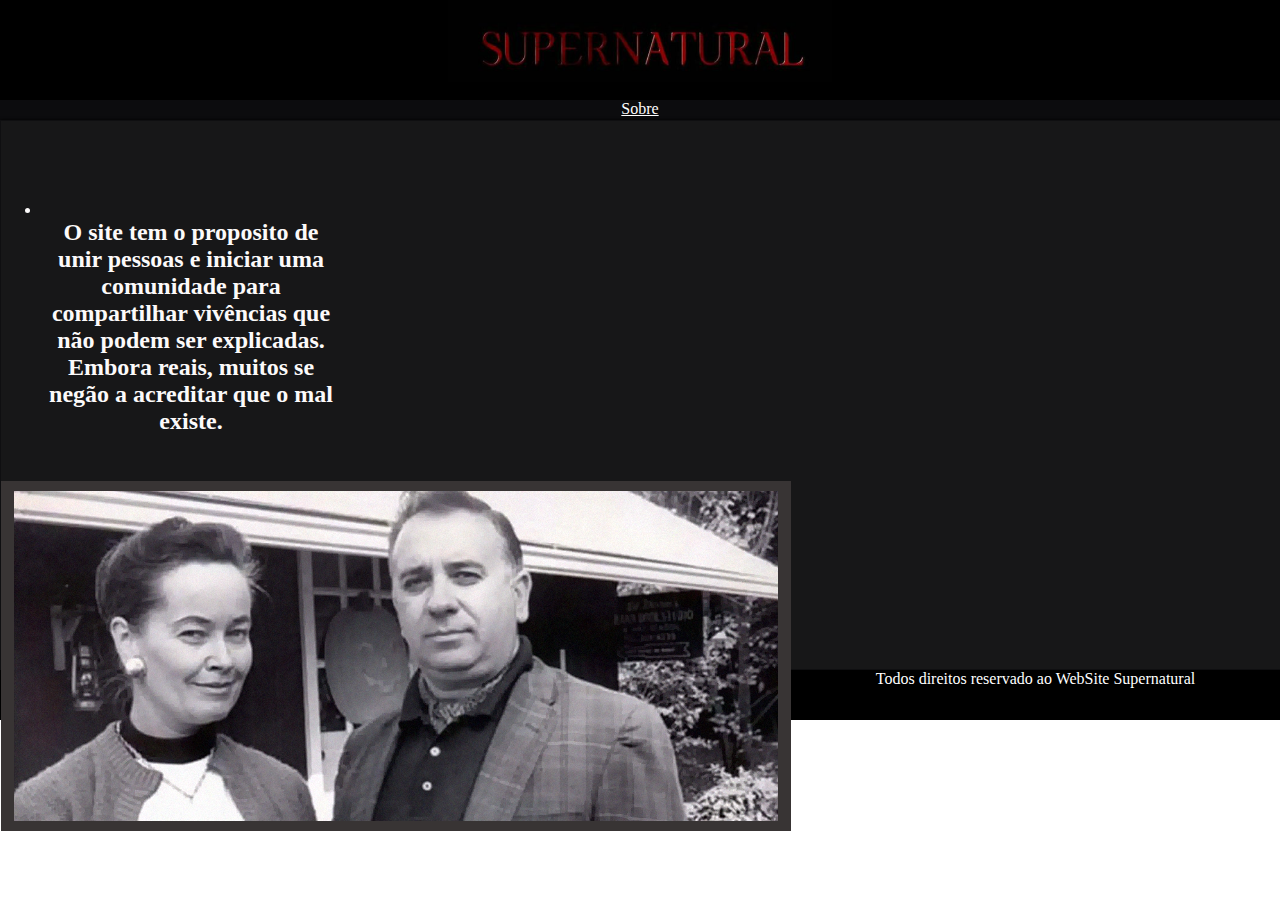
<file: atividade1/index.html>
<!DOCTYPE html>
<html lang="en">
<head>
    <meta charset="UTF-8">
    <meta name="viewport" content="width=device-width, initial-scale=1.0">
    <title>Document</title>
    <link rel="stylesheet" href="index.css">
</head>
<body>
    <header align="center">  <img src="img/Captura de tela 2023-08-29 202128.png" alt="logo" width="30%"></header>
    <nav > <a href="pagina2.html">Sobre</a> <a href="#"></a></nav>
    <section>
        <aside>
            <ul>
                <li>
                    <br>
                    <h2>
                        O site tem o proposito de unir pessoas e iniciar uma comunidade para compartilhar vivências que não podem ser explicadas. Embora reais, muitos se negão a acreditar que o mal existe.
                    </h2>
                </li>
            </ul>
            <br>
            <br>
        </aside>
        
        <article>
            
            <img src="img/ed e lorrane.png" alt="ed e lorrane warren">
        </article>
    </section>
    <footer align="center"> Todos direitos reservado ao  WebSite Supernatural</footer>
</body>
</html>
</file>
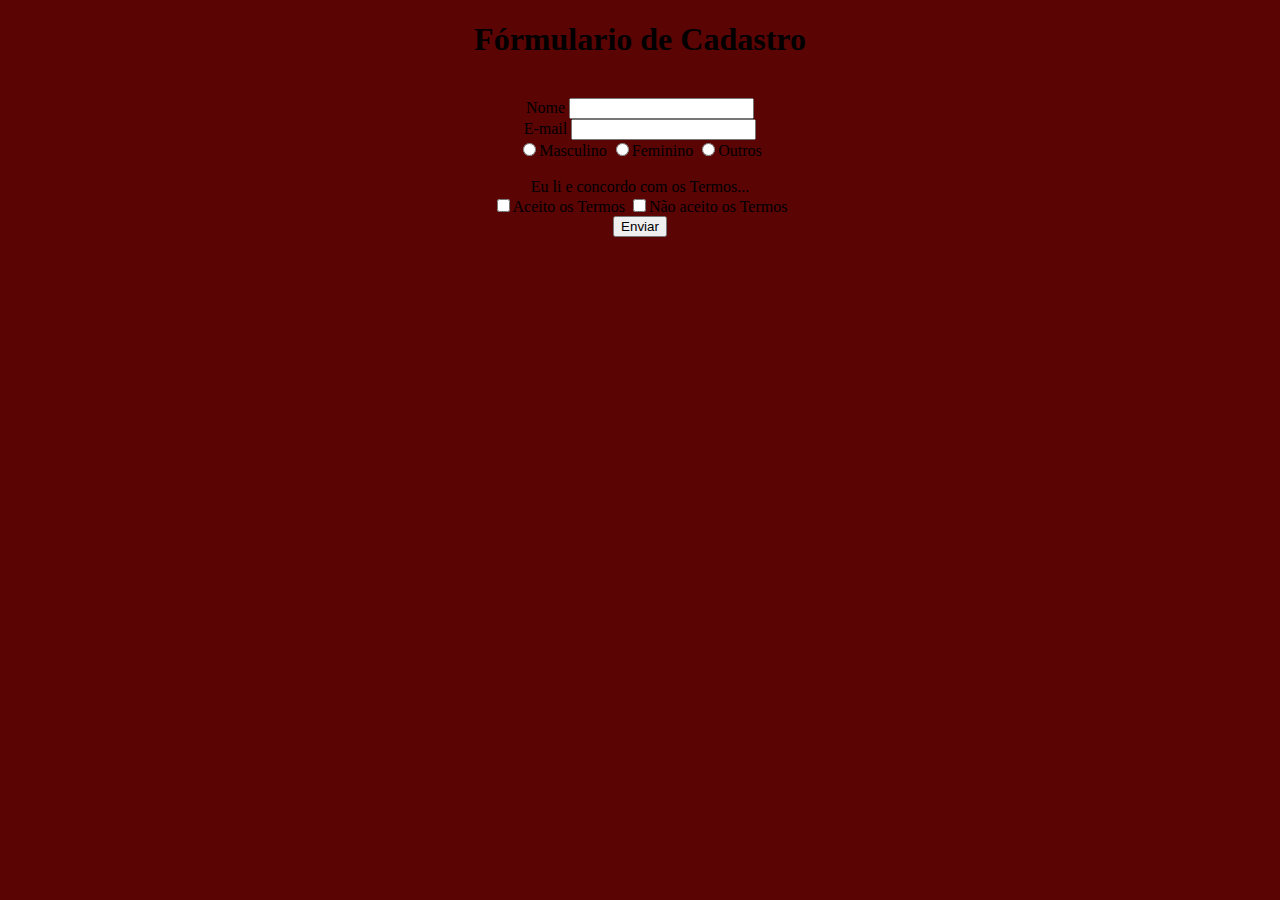
<file: formulário.html>
<!DOCTYPE html>
<html lang="en">
<head>
    <meta charset="UTF-8">
    <meta name="viewport" content="width=device-width, initial-scale=1.0">
    <title>Fórmulario</title>
    <link rel="stylesheet" href="estilos.css">
</head>
<body>
    <text-align> <center>
    <h1>Fórmulario de Cadastro</h1>
    <br>
    <label for="">Nome</label>
    <input type="text" name="nome">
    <br>
    <label for="">E-mail</label>
    <input type="text" name="email" id="">
    <br>
    
    <input type="radio" name="Masculino" value="M" id="1">Masculino
    <input type="radio" name="Feminino" value="F" id="2">Feminino
    <input type="radio" name="Outros" value="O" id="3">Outros
    <br>
    <br>
    <label for="">Eu li e concordo com os Termos...</label>
    <br>
    <input type="checkbox" name="Aceitar" id="">Aceito os Termos
    <input type="checkbox" name="negar" id="">Não aceito os Termos
    <br>
    <input type="button" value="Enviar">
</center></text-align>
</body>
</html>
</file>
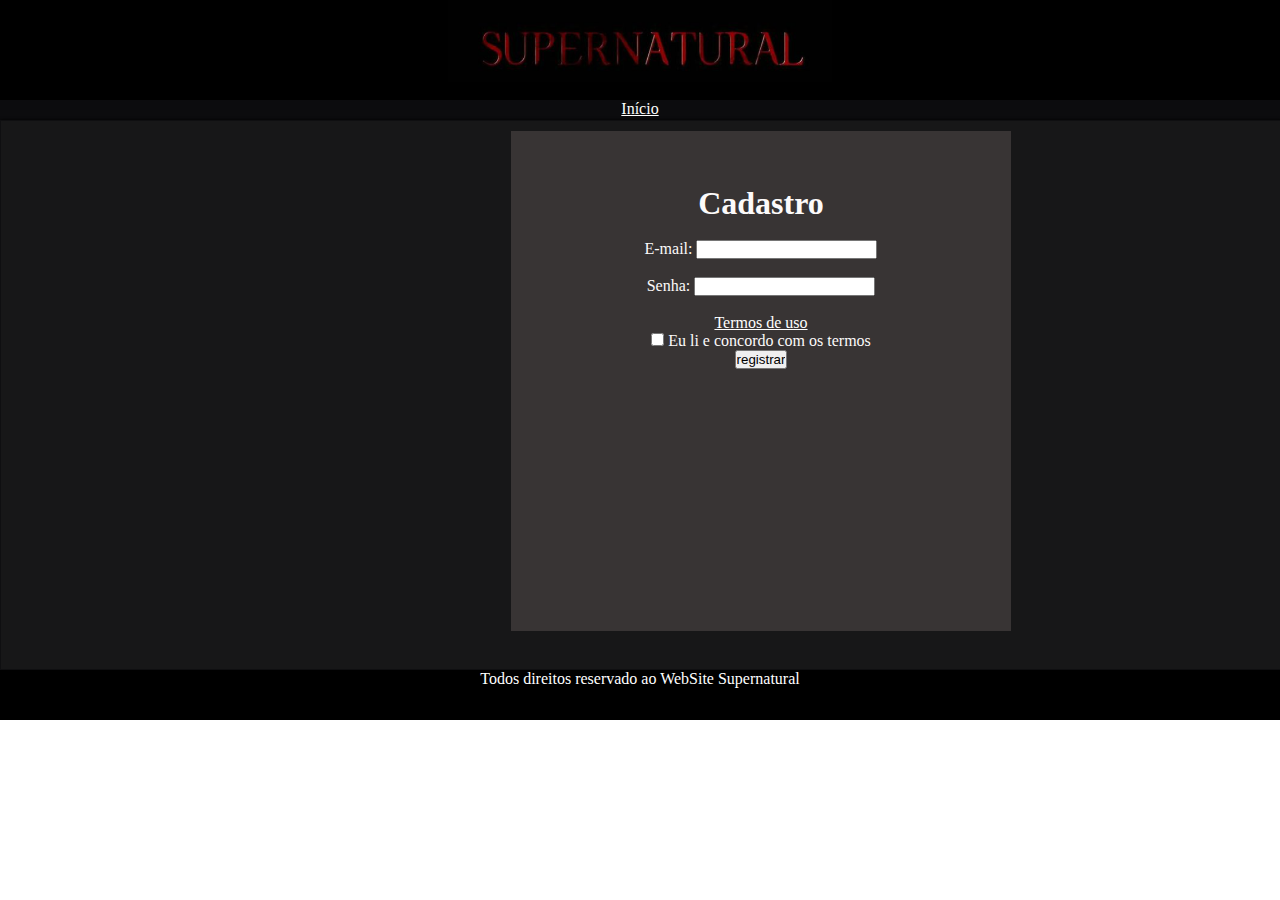
<file: atividade1/cadastro.html>
<!DOCTYPE html>
<html lang="en">
<head>
    <meta charset="UTF-8">
    <meta name="viewport" content="width=device-width, initial-scale=1.0">
    <title>Document</title>
    <link rel="stylesheet" href="cadastro.css">
</head>
<body>
    <header align="center">  <img src="img/Captura de tela 2023-08-29 202128.png" alt="logo" width="30%"></header>
    <nav > <a href="index.html">Início</a> </nav>
    <section >
        <aside>
            
        </aside>
	<article align="center">
        <text-align> <center>
            <br>
            <br>
            <br>
                <h1>Cadastro</h1>
            <br>
            <label for="">E-mail:</label>
            <input type="email" name="email" id="1" required>
            <br>
            <br>
            <label for="">Senha: </label>
            <input type="password" name="senha" id="2" required>
            <br>
            <br>
            <a href="termos.html">Termos de uso</a>
            <br>
            <input type="checkbox" name="confirmação" id="3" required> Eu li e concordo com os termos
            <br>
            <a href="principal.html"><input type="button" value="registrar"></a>
        </center></text-align>
    </article>
	<div></div>
      
    </section>
    <footer align="center"> Todos direitos reservado ao WebSite Supernatural</footer>
</body>
</html>
</file>
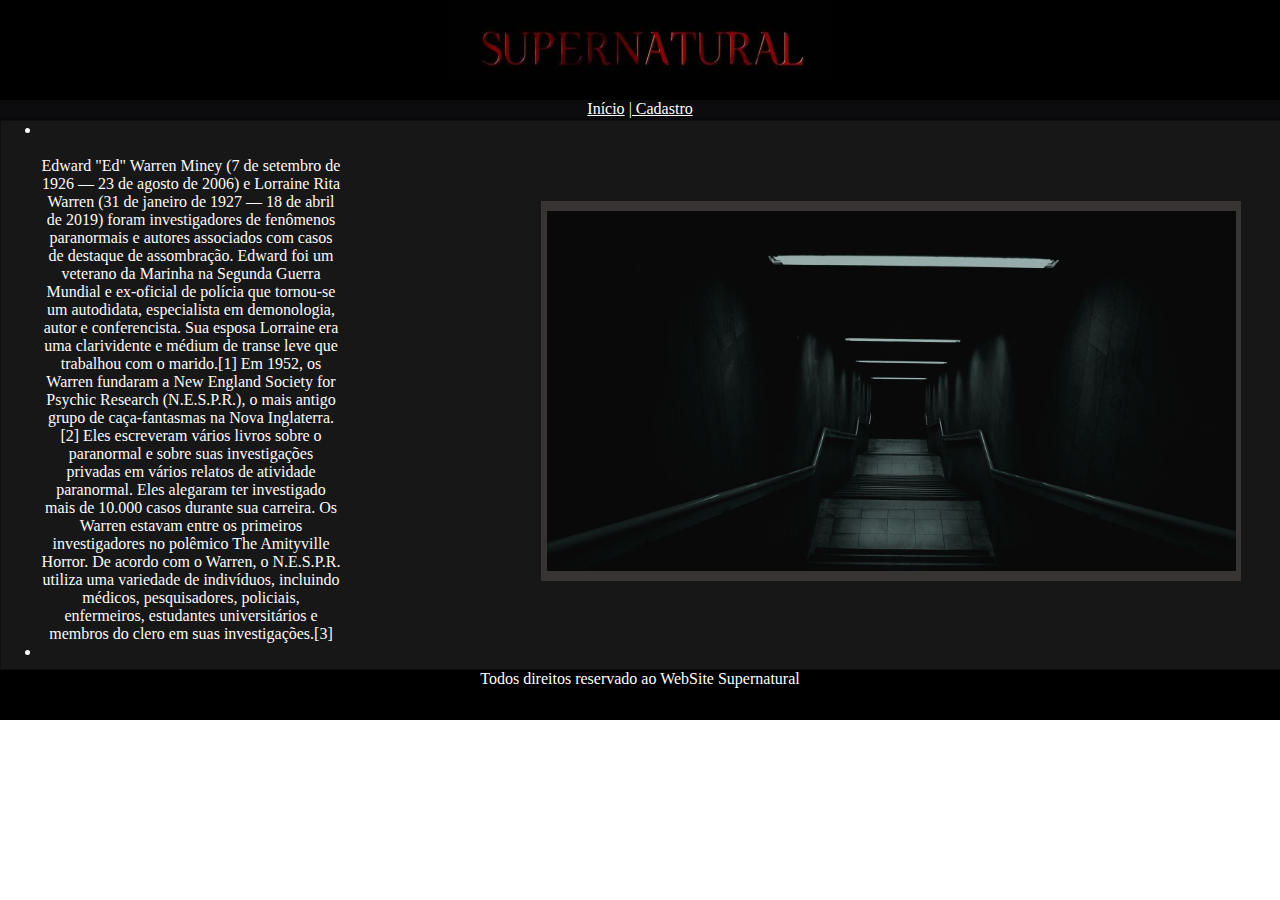
<file: atividade1/pagina2.html>
<!DOCTYPE html>
<html lang="en">
<head>
    <meta charset="UTF-8">
    <meta name="viewport" content="width=device-width, initial-scale=1.0">
    <title>Document</title>
    <link rel="stylesheet" href="pagina2.css">
</head>
<body>
    <header align="center">  <img src="img/Captura de tela 2023-08-29 202128.png" alt="logo" width="30%"></header>
    <nav > <a href="index.html">Início</a> <a href="cadastro.html">| Cadastro</a></nav>
    <section>
       <aside>
        <ul>
            <li> 
                <br>
                <br>
                Edward "Ed" Warren Miney (7 de setembro de 1926 — 23 de agosto de 2006) e Lorraine Rita Warren (31 de janeiro de 1927 — 18 de abril de 2019) foram investigadores de fenômenos paranormais e autores associados com casos de destaque de assombração. Edward foi um veterano da Marinha na Segunda Guerra Mundial e ex-oficial de polícia que tornou-se um autodidata, especialista em demonologia, autor e conferencista. Sua esposa Lorraine era uma clarividente e médium de transe leve que trabalhou com o marido.[1]

Em 1952, os Warren fundaram a New England Society for Psychic Research (N.E.S.P.R.), o mais antigo grupo de caça-fantasmas na Nova Inglaterra.[2] Eles escreveram vários livros sobre o paranormal e sobre suas investigações privadas em vários relatos de atividade paranormal. Eles alegaram ter investigado mais de 10.000 casos durante sua carreira. Os Warren estavam entre os primeiros investigadores no polêmico The Amityville Horror. De acordo com o Warren, o N.E.S.P.R. utiliza uma variedade de indivíduos, incluindo médicos, pesquisadores, policiais, enfermeiros, estudantes universitários e membros do clero em suas investigações.[3]


                </li>

                <li>  </li>
        </ul>
       </aside>
        
       <article>
        <img src="img/sombrio.png" alt="temática" >
       </article>
    </section>
    <footer align="center"> Todos direitos reservado ao WebSite Supernatural</footer>
</body>
</html>
</file>
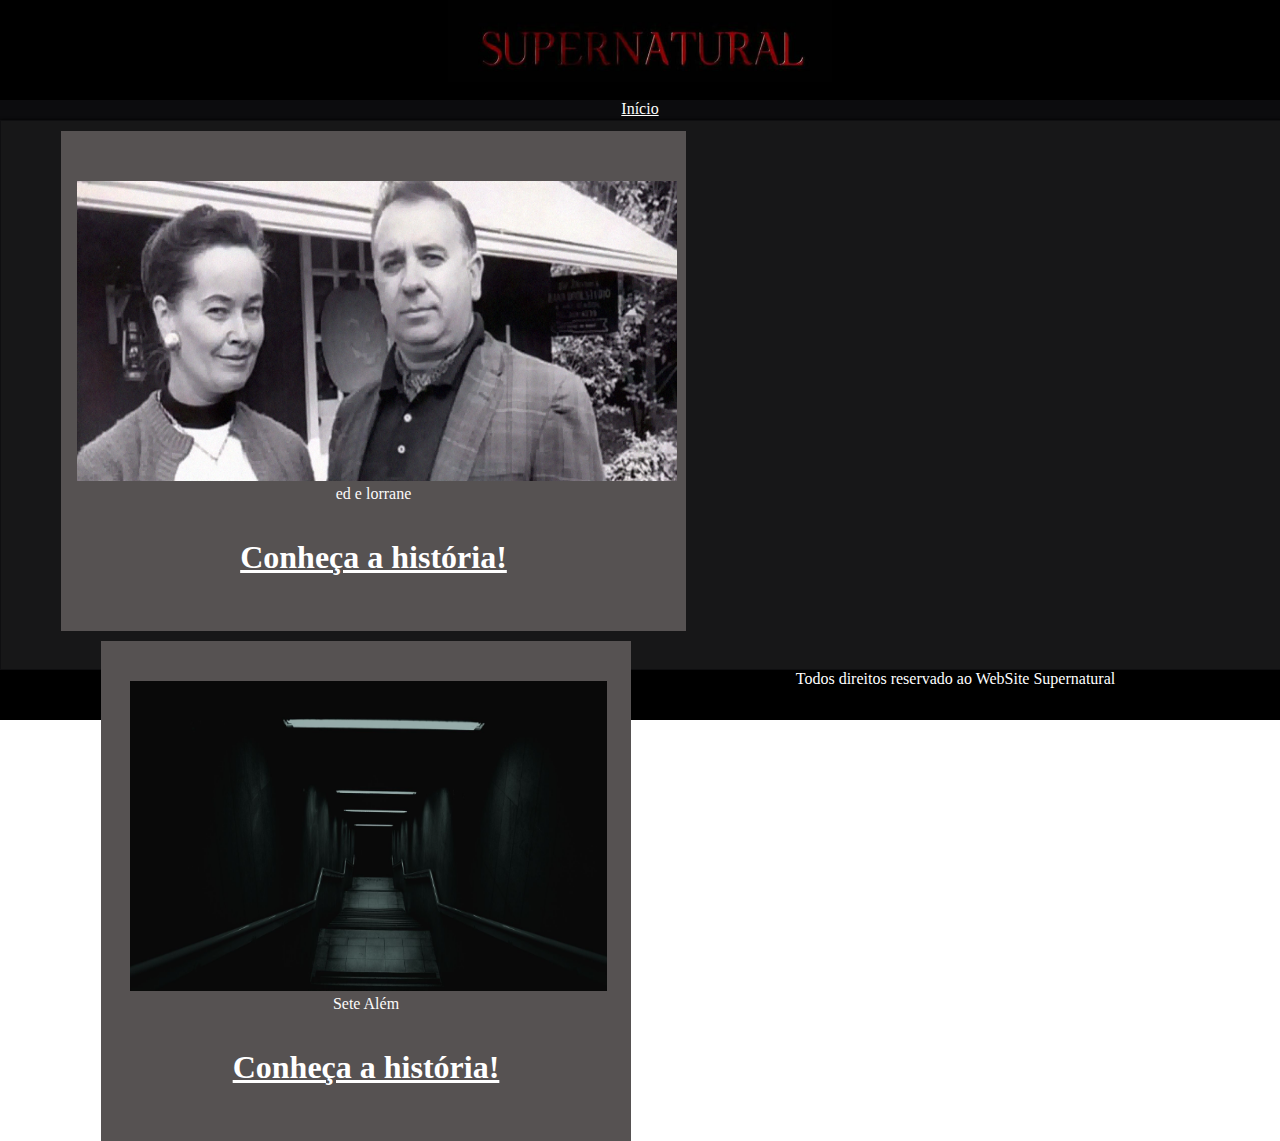
<file: atividade1/principal.html>
<!DOCTYPE html>
<html lang="en">
<head>
    <meta charset="UTF-8">
    <meta name="viewport" content="width=device-width, initial-scale=1.0">
    <title>Document</title>
    <link rel="stylesheet" href="principal.css">
</head>
<body>
    <header align="center">  <img src="img/Captura de tela 2023-08-29 202128.png" alt="logo" width="30%"></header>
    <nav > <a href="index.html">Início</a> </nav>
    <section>
        <aside>
            <div class="box">
                <img src="img/ed e lorrane.png"/>
                <span> ed e lorrane </span>
            </div>
            <br>
            <br>
            <h1> <a target="_blank" href="https://aventurasnahistoria.uol.com.br/noticias/vitrine/ed-e-lorraine-warren-o-que-aconteceu-com-o-famoso-casal-paranormal.phtml">Conheça a história!</a></h1>
        </aside>
        
        <article>
            <div class="box">
                <img src="img/sombrio.png"/>
                <br>
                <span> Sete Além </span>
            </div>
            <br>
            <br>
            <h1> <a target="_blank" href="https://www.fatosdesconhecidos.com.br/a-teoria-de-setealem/#:~:text=Supostamente%2C%20o%20chamado%20SeteAlem%2C%20seria,ao%20certo%20como%20fazer%20isso.">Conheça a história!</a></h1>
          
       
        </article>
         </section>
    <footer align="center"> Todos direitos reservado ao WebSite Supernatural</footer>
</body>
</html>
</file>
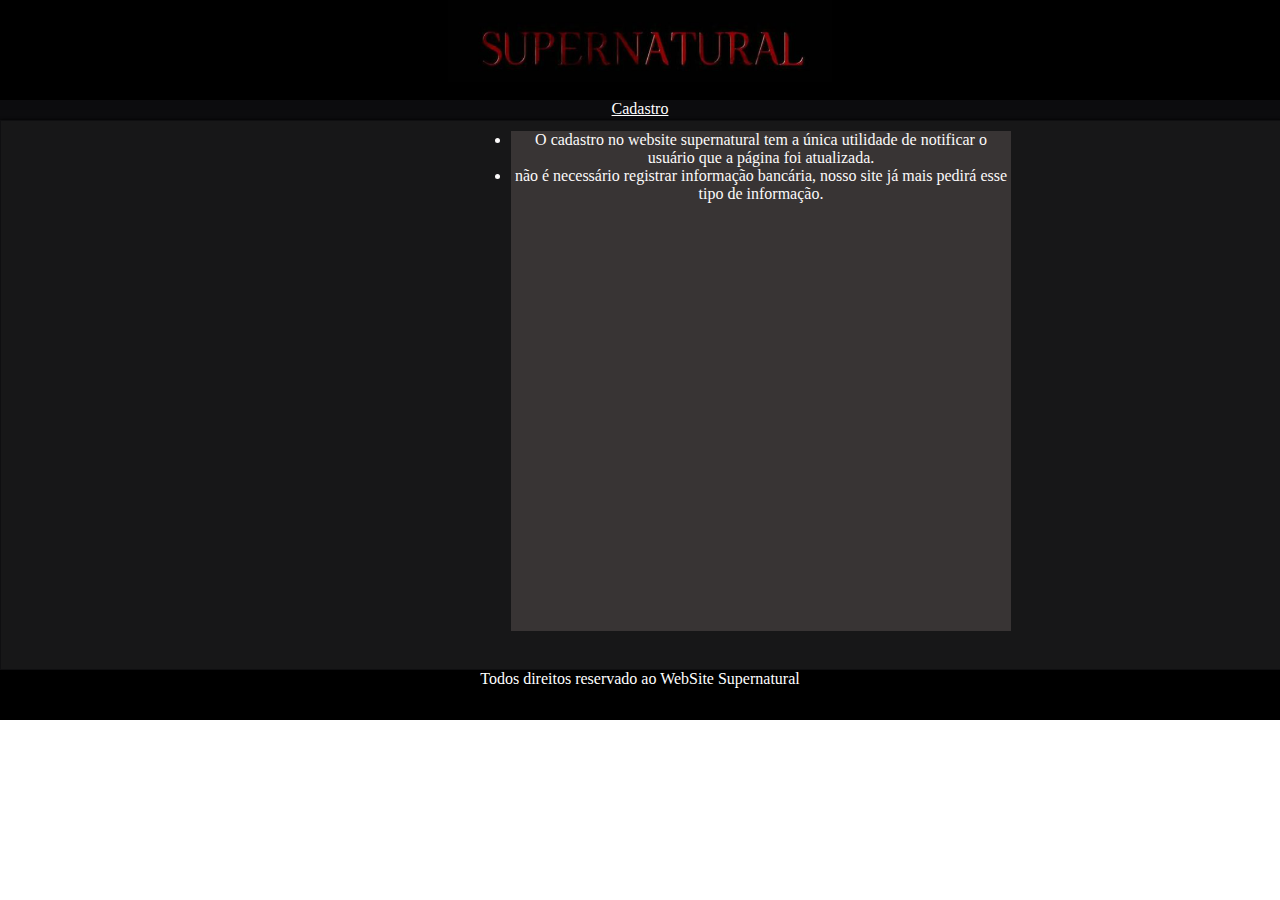
<file: atividade1/termos.html>
<!DOCTYPE html>
<html lang="en">
<head>
    <meta charset="UTF-8">
    <meta name="viewport" content="width=device-width, initial-scale=1.0">
    <title>Document</title>
    <link rel="stylesheet" href="termos.css">
</head>
<body>
    <header align="center">  <img src="img/Captura de tela 2023-08-29 202128.png" alt="logo" width="30%"></header>
    <nav > <a href="cadastro.html"> Cadastro</a></nav>
    <section >
        <aside>
            
        </aside>
	<article align="center">
        <text-align> <center>
        <ul>
            <li>
                O cadastro no website supernatural tem a única utilidade de notificar o usuário
                que a página foi atualizada.
            </li>
            <li>
                não é necessário registrar informação bancária, nosso site já mais pedirá esse tipo
                de informação.
            </li>
        </ul>
    </center></text-align>
       </article>
    </section>
    <footer align="center"> Todos direitos reservado ao WebSite Supernatural</footer>
</body>
</html>
</file>
<file: atividade1/index.css>
article img{
    margin-top: 10px;
}

* {margin: 0; padding: 0;}
section {padding-top: 0px; min-height: 100px; width: 920px; 
 background: #171718; box-shadow: 0 0 3px #000;}
aside {float: left; margin-right: 200px; background: #171718; width: 300px;
 height: 200px;  margin-left: 40px; margin-top: 80px;}
article {float:left;background: rgb(56, 52, 52); width: 790px; height: 350px; margin-top: 80px;}
div {clear:both;}

header{
    width: 100%;
    height: 100px;
    background-color: rgb(0, 0, 0);
    color: #fff;
}

nav{
    width: 100%;
    height: 20px;
    background-color: #0c0c0e;
    color: #fff;
    text-align: center;
    
}
nav a{
    color: #fff;
}

section{
    width: 100%;
    height: 548px;
    background-color: #171718;
    color: rgb(252, 250, 250);
    text-align: center;
    border: 1px solid #0f0f11;
}

section a{
    color: #fff;
}

div.box {
	width: 750px;
	display: inline-block;
}

footer{
    width: 100%;
    height: 50px;
    
    background-color: rgb(0, 0, 0);
    color: #fff;
}
</file>
<file: estilos.css>
body{
    background-color: rgb(90, 4, 4);
}
</file>
<file: atividade1/cadastro.css>
* {margin: 0; padding: 0;}
section {padding-top: 0px; min-height: 100px; width: 920px; margin: 0px auto;
 background: #171718; box-shadow: 0 0 3px #000;}
aside {float: left; margin-right: 200px; background: #171718; width: 300px;
 height: 200px;  margin-left: 10px;}
article {float:left;background: rgb(56, 52, 52); width: 500px; height: 500px; margin-top: 10px;}
div {clear:both;}

header{
    width: 100%;
    height: 100px;
    background-color: rgb(0, 0, 0);
    color: #fff;
}

nav{
    width: 100%;
    height: 20px;
    background-color: #0c0c0e;
    color: #fff;
    text-align: center;
    
}
nav a{
    color: #fff;
}

section{
    width: 100%;
    height: 548px;
    background-color: #171718;
    color: rgb(252, 250, 250);
    text-align: center;
    border: 1px solid #0f0f11;
}

section a{
    color: #fff;
}

div.box {
	width: 750px;
	display: inline-block;
}

footer{
    width: 100%;
    height: 50px;
    
    background-color: rgb(0, 0, 0);
    color: #fff;
}
</file>
<file: atividade1/pagina2.css>
article img{
    margin-top: 10px;
}

* {margin: 0; padding: 0;}
section {padding-top: 0px; min-height: 100px; width: 920px; 
 background: #171718; box-shadow: 0 0 3px #000;}
aside {float: left; margin-right: 200px; background: #171718; width: 300px;
 height: 200px;  margin-left: 40px; }
article {float:left;background: rgb(56, 52, 52); width: 700px; height: 380px; margin-top: 80px;}
div {clear:both;}

header{
    width: 100%;
    height: 100px;
    background-color: rgb(0, 0, 0);
    color: #fff;
}

nav{
    width: 100%;
    height: 20px;
    background-color: #0c0c0e;
    color: #fff;
    text-align: center;
    
}
nav a{
    color: #fff;
}

section{
    width: 100%;
    height: 548px;
    background-color: #171718;
    color: rgb(252, 250, 250);
    text-align: center;
    border: 1px solid #0f0f11;
}

section a{
    color: #fff;
}

div.box {
	width: 750px;
	display: inline-block;
}

footer{
    width: 100%;
    height: 50px;
    
    background-color: rgb(0, 0, 0);
    color: #fff;
}
</file>
<file: atividade1/principal.css>
* {margin: 0; padding: 0;}
section {padding-top: 0px; min-height: 100px; width: 920px; margin: 0px auto;
 background: #171718; box-shadow: 0 0 3px #000;}

aside {float: left; margin-right: 200px; background: #565252; width: 625px;
 height: 500px;  margin-left: 60px; margin-top: 10px;}

article {float:left;background: #565252; margin-left: 100px; width: 530px; height: 500px; margin-top: 10px;}
div {clear:both;}

aside img{
    width: 600px;
    height: 300px;
    margin-top: 50px;
    margin-left: 6px;
}

article img{
    width: 90%;
    height: 310px;
    margin-top: 40px;
    margin-left: 5px;
}

header{
    width: 100%;
    height: 100px;
    background-color: rgb(0, 0, 0);
    color: #fff;
}

nav{
    width: 100%;
    height: 20px;
    background-color: #0c0c0e;
    color: #fff;
    text-align: center;
    
}
nav a{
    color: #fff;
}

section{
    width: 100%;
    height: 548px;
    background-color: #171718;
    color: rgb(252, 250, 250);
    text-align: center;
    border: 1px solid #0f0f11;
}

section a{
    color: #fff;
}



footer{
    width: 100%;
    height: 50px;
    
    background-color: rgb(0, 0, 0);
    color: #fff;
}
</file>
<file: atividade1/termos.css>
* {margin: 0; padding: 0;}
section {padding-top: 0px; min-height: 100px; width: 920px; margin: 0px auto;
 background: #171718; box-shadow: 0 0 3px #000;}
aside {float: left; margin-right: 200px; background: #171718; width: 300px;
 height: 200px;  margin-left: 10px;}
article {float:left;background: rgb(56, 52, 52); width: 500px; height: 500px; margin-top: 10px;}
div {clear:both;}

header{
    width: 100%;
    height: 100px;
    background-color: rgb(0, 0, 0);
    color: #fff;
}

nav{
    width: 100%;
    height: 20px;
    background-color: #0c0c0e;
    color: #fff;
    text-align: center;
    
}
nav a{
    color: #fff;
}

section{
    width: 100%;
    height: 548px;
    background-color: #171718;
    color: rgb(252, 250, 250);
    text-align: center;
    border: 1px solid #0f0f11;
}

section a{
    color: #fff;
}

div.box {
	width: 750px;
	display: inline-block;
}

footer{
    width: 100%;
    height: 50px;
    
    background-color: rgb(0, 0, 0);
    color: #fff;
}
</file>
